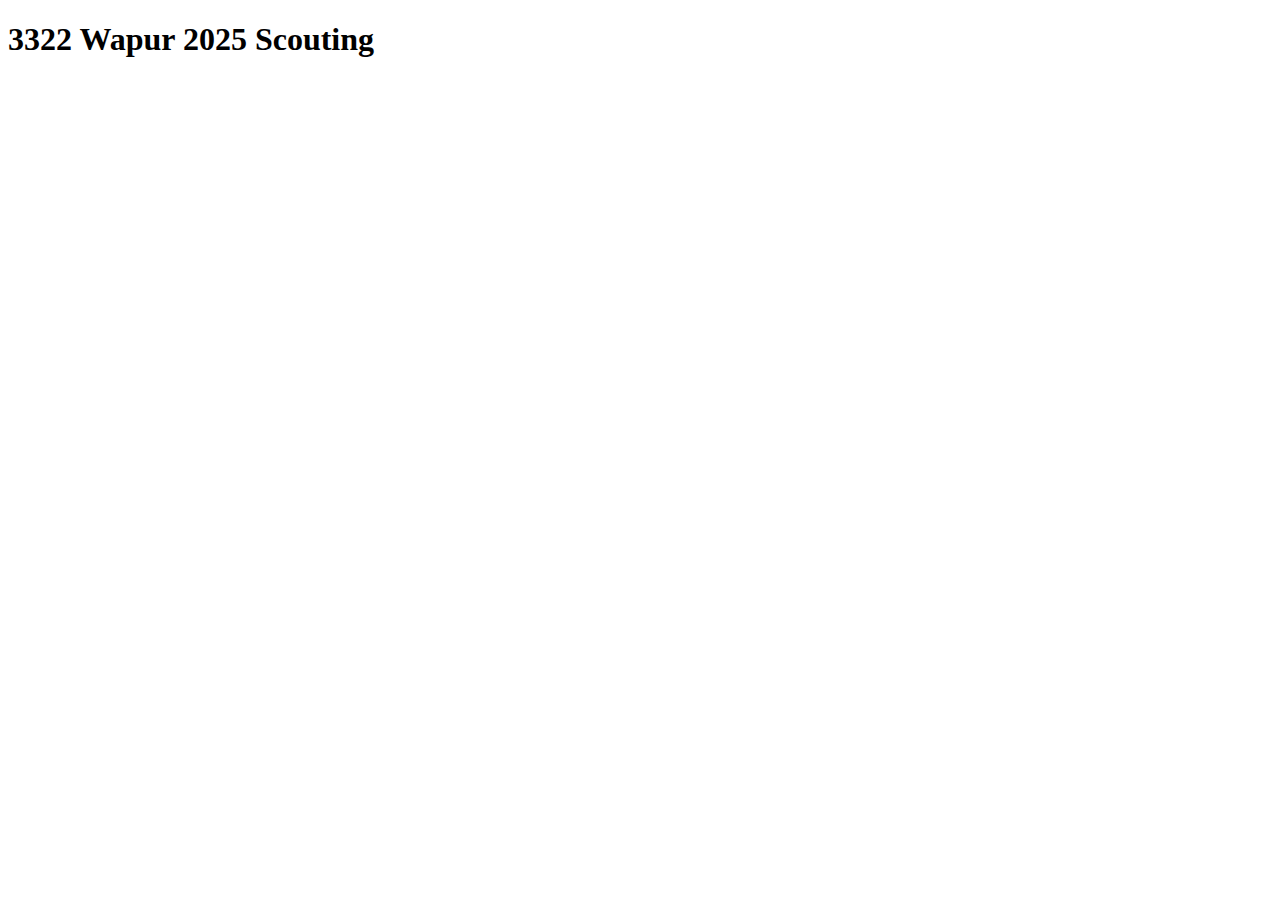
<file: Index.html>
<!DOCTYPE html>
<html lang="en">
<head>
    <meta charset="UTF-8">
    <meta name="viewport" content="width=device-width, initial-scale=1.0">
    <title>Page Title</title>
</head>
<body>
  <h1>3322 Wapur 2025 Scouting</h1>
    <!-- I did NOT vibe code this, TRUST -->
</body>
</html>
</file>
